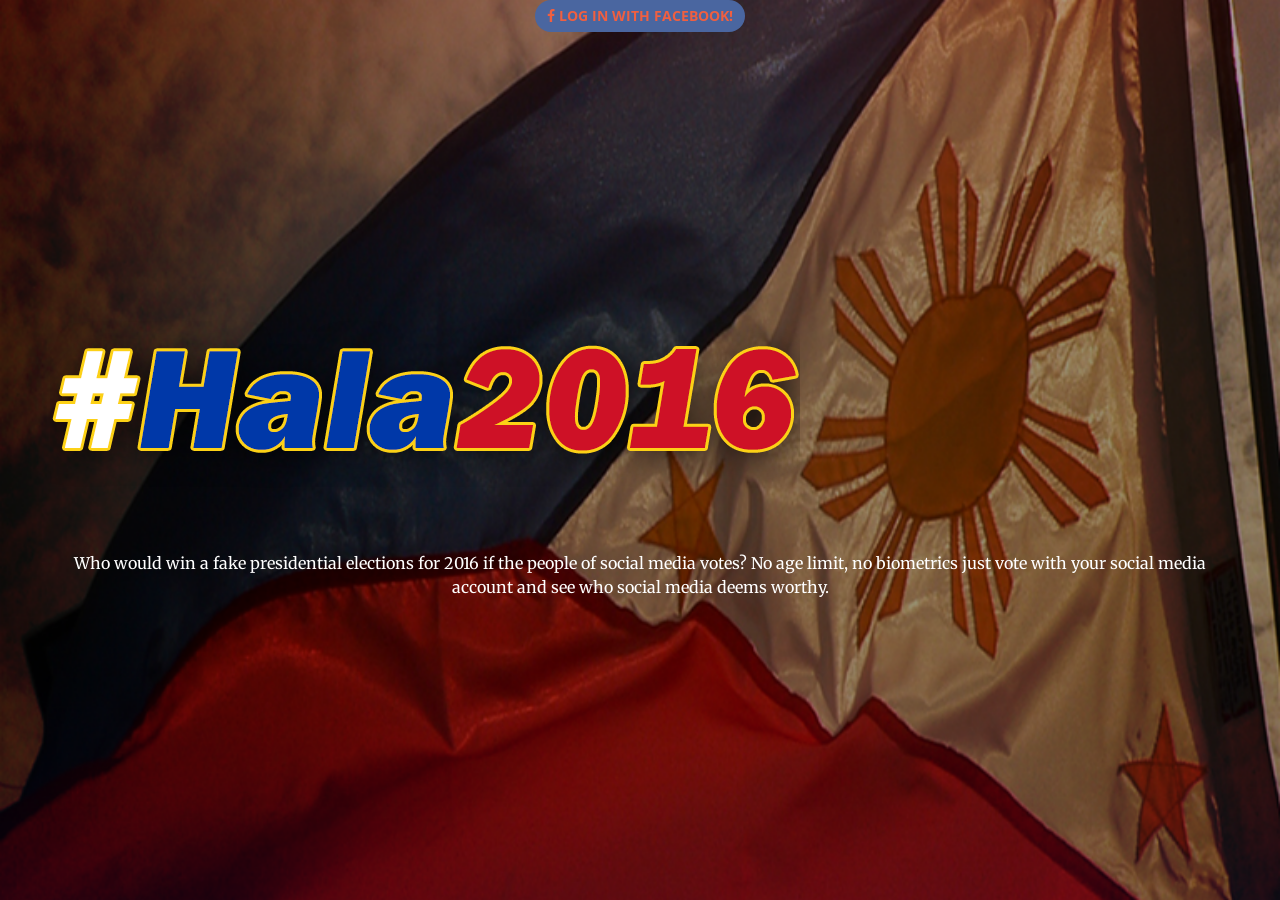
<file: index.html>
<!DOCTYPE html>
<html lang="en">

<head>

    <meta charset="utf-8">
    <meta http-equiv="X-UA-Compatible" content="IE=edge">
    <meta name="viewport" content="width=device-width, initial-scale=1">
    <meta name="description" content="">
    <meta name="author" content="">

    <title>Halalan 2016</title>

    <!-- Bootstrap Core CSS -->
    <link rel="stylesheet" href="css/bootstrap.min.css" type="text/css">

    <!-- Custom Fonts -->
    <link href='http://fonts.googleapis.com/css?family=Open+Sans:300italic,400italic,600italic,700italic,800italic,400,300,600,700,800' rel='stylesheet' type='text/css'>
    <link href='http://fonts.googleapis.com/css?family=Merriweather:400,300,300italic,400italic,700,700italic,900,900italic' rel='stylesheet' type='text/css'>
    <link rel="stylesheet" href="font-awesome/css/font-awesome.min.css" type="text/css">

    <!-- Plugin CSS -->
    <link rel="stylesheet" href="css/animate.min.css" type="text/css">

    <!-- Custom CSS -->
    <link rel="stylesheet" href="css/creative.css" type="text/css">

    <!-- HTML5 Shim and Respond.js IE8 support of HTML5 elements and media queries -->
    <!-- WARNING: Respond.js doesn't work if you view the page via file:// -->
    <!--[if lt IE 9]>
        <script src="https://oss.maxcdn.com/libs/html5shiv/3.7.0/html5shiv.js"></script>
        <script src="https://oss.maxcdn.com/libs/respond.js/1.4.2/respond.min.js"></script>
    <![endif]-->

</head>

<body id="page-top">



    <header>
        <div class="header-content">
            <div class="header-content-inner">
                
            </div>
          <p>
            <img src="img/haha.png" class="img-responsive">
          </p>
                                      <p class="img-responsive">
                                Who would win a fake presidential elections for 2016 if the people of social media
votes? No age limit, no biometrics just vote with your social media account and see who social media
deems worthy.
                              </p>
        </div>



          <div class="form-center">
                                <form role="form" action="" method="post" class="login-form">
                                    <a href="menu.html">
                                    <button id ="fbLogin"type="button" class="btn" style="background:#4A66A0" onclick="FB.login();"><span class="fa fa-facebook">  </span>   Log in with Facebook!</button></a>
                                </form>
                            </div>
                        </div>


    </header>
 <script>
            
        

  // Load the SDK asynchronously
  (function(d, s, id) {
    var js, fjs = d.getElementsByTagName(s)[0];
    if (d.getElementById(id)) return;
    js = d.createElement(s); js.id = id;
    js.src = "//connect.facebook.net/en_US/sdk.js";
    fjs.parentNode.insertBefore(js, fjs);
  }(document, 'script', 'facebook-jssdk'));
    
  // This is called with the results from from FB.getLoginStatus().
  function statusChangeCallback(response) {
    console.log('statusChangeCallback');
    console.log(response);
    // The response object is returned with a status field that lets the
    // app know the current login status of the person.
    // Full docs on the response object can be found in the documentation
    // for FB.getLoginStatus().
    if (response.status === 'connected') {
    //window.location = 'home.html';
      // Logged into your app and Facebook.
    //  window.location = 'index.html';
      //testAPI();
    //
    } else if (response.status === 'not_authorized') {
      alert('Please Log in first into this APP');
    } else {
      // The person is not logged into Facebook, so we're not sure if
      // they are logged into this app or not.
     // document.getElementById('status').innerHTML = 'Please log ' + 'into Facebook.';
    }
    
  }
 
  function checkLoginState() {
    FB.getLoginStatus(function(response) {
      statusChangeCallback(response);
     
    });
  }

  window.fbAsyncInit = function() {
  FB.init({
    appId      : '1222006741159392',
    cookie     : true,  // enable cookies to allow the server to access 
                        // the session
    xfbml      : true,  // parse social plugins on this page
    version    : 'v2.2' // use version 2.2
  });
  // Now that we've initialized the JavaScript SDK, we call 
  // FB.getLoginStatus().  This function gets the state of the
  // person visiting this page and can return one of three states to
  // the callback you provide.  They can be:
  //
  // 1. Logged into your app ('connected')
  // 2. Logged into Facebook, but not your app ('not_authorized')
  // 3. Not logged into Facebook and can't tell if they are logged into
  //    your app or not.
  //
  // These three cases are handled in the callback function.
    FB.Event.subscribe('auth.login', function(resp) {
    testAPI();
  
    });
  FB.getLoginStatus(function(response) {
    statusChangeCallback(response);
  });

  };
 function testAPI() {
    console.log('Welcome!  Fetching your information.... ');
    FB.api('/me', function(response) {
     if(response.name==undefined){
            window.stop();
            
     } else {
            console.log('Successful login for: ' + response.name);
            console.log('Successful login for: ' + response.id);
            localStorage.setItem('UserName',response.name);
            localStorage.setItem('FaceID',response.id);
            setTimeout(function(){
    window.location = 'menu.html';
    },2000);
    }
  });
  }


    
  
</script>

    <!-- jQuery -->
    <script src="js/jquery.js"></script>

    <!-- Bootstrap Core JavaScript -->
    <script src="js/bootstrap.min.js"></script>

    <!-- Plugin JavaScript -->
    <script src="js/jquery.easing.min.js"></script>
    <script src="js/jquery.fittext.js"></script>
    <script src="js/wow.min.js"></script>

    <!-- Custom Theme JavaScript -->
    <script src="js/creative.js"></script>

</body>

</html>
</file>
<file: css/creative.css>
/*!
 * Start Bootstrap - Creative Bootstrap Theme (http://startbootstrap.com)
 * Code licensed under the Apache License v2.0.
 * For details, see http://www.apache.org/licenses/LICENSE-2.0.
 */

html,
body {
    width: 100%;
    height: 100%;
}

body {
    font-family: Merriweather,'Helvetica Neue',Arial,sans-serif;
}

hr {
    max-width: 50px;
    border-color: #f05f40;
    border-width: 3px;
}

hr.light {
    border-color: #fff;
}

a {
    color: #f05f40;
    -webkit-transition: all .35s;
    -moz-transition: all .35s;
    transition: all .35s;
}

a:hover,
a:focus {
    color: #eb3812;
}

h1,
h2,
h3,
h4,
h5,
h6 {
    font-family: 'Open Sans','Helvetica Neue',Arial,sans-serif;
}

p {
    margin-bottom: 20px;
    font-size: 16px;
    line-height: 1.5;
}

.bg-primary {
    background-color: #f05f40;
}

.bg-dark {
    color: #fff;
    background-color: #222;
}

.text-faded {
    color: rgba(255,255,255,.7);
}

section {
    padding: 100px 0;
}

aside {
    padding: 50px 0;
}

.no-padding {
    padding: 0;
}

.navbar-default {
    border-color: rgba(34,34,34,.05);
    font-family: 'Open Sans','Helvetica Neue',Arial,sans-serif;
    background-color: #fff;
    -webkit-transition: all .35s;
    -moz-transition: all .35s;
    transition: all .35s;
}

.navbar-default .navbar-header .navbar-brand {
    text-transform: uppercase;
    font-family: 'Open Sans','Helvetica Neue',Arial,sans-serif;
    font-weight: 700;
    color: #f05f40;
}

.navbar-default .navbar-header .navbar-brand:hover,
.navbar-default .navbar-header .navbar-brand:focus {
    color: #eb3812;
}

.navbar-default .nav > li>a,
.navbar-default .nav>li>a:focus {
    text-transform: uppercase;
    font-size: 13px;
    font-weight: 700;
    color: #222;
}

.navbar-default .nav > li>a:hover,
.navbar-default .nav>li>a:focus:hover {
    color: #f05f40;
}

.navbar-default .nav > li.active>a,
.navbar-default .nav>li.active>a:focus {
    color: #f05f40!important;
    background-color: transparent;
}

.navbar-default .nav > li.active>a:hover,
.navbar-default .nav>li.active>a:focus:hover {
    background-color: transparent;
}

@media(min-width:768px) {
    .navbar-default {
        border-color: rgba(255,255,255,.3);
        background-color: transparent;
    }

    .navbar-default .navbar-header .navbar-brand {
        color: rgba(255,255,255,.7);
    }

    .navbar-default .navbar-header .navbar-brand:hover,
    .navbar-default .navbar-header .navbar-brand:focus {
        color: #fff;
    }

    .navbar-default .nav > li>a,
    .navbar-default .nav>li>a:focus {
        color: rgba(255,255,255,.7);
    }

    .navbar-default .nav > li>a:hover,
    .navbar-default .nav>li>a:focus:hover {
        color: #fff;
    }

    .navbar-default.affix {
        border-color: rgba(34,34,34,.05);
        background-color: #fff;
    }

    .navbar-default.affix .navbar-header .navbar-brand {
        font-size: 14px;
        color: #f05f40;
    }

    .navbar-default.affix .navbar-header .navbar-brand:hover,
    .navbar-default.affix .navbar-header .navbar-brand:focus {
        color: #eb3812;
    }

    .navbar-default.affix .nav > li>a,
    .navbar-default.affix .nav>li>a:focus {
        color: #222;
    }

    .navbar-default.affix .nav > li>a:hover,
    .navbar-default.affix .nav>li>a:focus:hover {
        color: #f05f40;
    }
}

header {
    position: relative;
    width: 100%;
    min-height: 100%;
    text-align: center;
    color: #fff;
    background-image: url(../img/intro-bg.png);
    background-position: center;
    -webkit-background-size: cover;
    -moz-background-size: cover;
    background-size: cover;
    -o-background-size: cover;
}

header .header-content {
    position: relative;
    width: 100%;
    padding: 100px 15px;
    text-align: center;
}

header .header-content .header-content-inner h1 {
    margin-top: 0;
    margin-bottom: 0;
    text-transform: uppercase;
    font-weight: 700;
}

header .header-content .header-content-inner hr {
    margin: 30px auto;
}

header .header-content .header-content-inner p {
    margin-bottom: 50px;
    font-size: 16px;
    font-weight: 300;
    color: rgba(255,255,255,.7);
}

@media(min-width:768px) {
    header {
        min-height: 100%;
    }

    header .header-content {
        position: absolute;
        top: 50%;
        padding: 0 50px;
        -webkit-transform: translateY(-50%);
        -ms-transform: translateY(-50%);
        transform: translateY(-50%);
    }

    header .header-content .header-content-inner {
        margin-right: auto;
        margin-left: auto;
        max-width: 1000px;
    }

    header .header-content .header-content-inner p {
        margin-right: auto;
        margin-left: auto;
        max-width: 80%;
        font-size: 18px;
    }
}

.section-heading {
    margin-top: 0;
}

.service-box {
    margin: 50px auto 0;
    max-width: 400px;
}

@media(min-width:992px) {
    .service-box {
        margin: 20px auto 0;
    }
}

.service-box p {
    margin-bottom: 0;
}

.portfolio-box {
    display: block;
    position: relative;
    margin: 0 auto;
    max-width: 650px;
}

.portfolio-box .portfolio-box-caption {
    display: block;
    position: absolute;
    bottom: 0;
    width: 100%;
    height: 100%;
    text-align: center;
    color: #fff;
    opacity: 0;
    background: rgba(240,95,64,.9);
    -webkit-transition: all .35s;
    -moz-transition: all .35s;
    transition: all .35s;
}

.portfolio-box .portfolio-box-caption .portfolio-box-caption-content {
    position: absolute;
    top: 50%;
    width: 100%;
    text-align: center;
    transform: translateY(-50%);
}

.portfolio-box .portfolio-box-caption .portfolio-box-caption-content .project-category,
.portfolio-box .portfolio-box-caption .portfolio-box-caption-content .project-name {
    padding: 0 15px;
    font-family: 'Open Sans','Helvetica Neue',Arial,sans-serif;
}

.portfolio-box .portfolio-box-caption .portfolio-box-caption-content .project-category {
    text-transform: uppercase;
    font-size: 14px;
    font-weight: 600;
}

.portfolio-box .portfolio-box-caption .portfolio-box-caption-content .project-name {
    font-size: 18px;
}

.portfolio-box:hover .portfolio-box-caption {
    opacity: 1;
}

@media(min-width:768px) {
    .portfolio-box .portfolio-box-caption .portfolio-box-caption-content .project-category {
        font-size: 16px;
    }

    .portfolio-box .portfolio-box-caption .portfolio-box-caption-content .project-name {
        font-size: 22px;
    }
}

.call-to-action h2 {
    margin: 0 auto 20px;
}

.text-primary {
    color: #f05f40;
}

.no-gutter > [class*=col-] {
    padding-right: 0;
    padding-left: 0;
}

.btn-default {
    border-color: #fff;
    color: #222;
    background-color: #fff;
    -webkit-transition: all .35s;
    -moz-transition: all .35s;
    transition: all .35s;
}

.btn-default:hover,
.btn-default:focus,
.btn-default.focus,
.btn-default:active,
.btn-default.active,
.open > .dropdown-toggle.btn-default {
    border-color: #ededed;
    color: #222;
    background-color: #f2f2f2;
}

.btn-default:active,
.btn-default.active,
.open > .dropdown-toggle.btn-default {
    background-image: none;
}

.btn-default.disabled,
.btn-default[disabled],
fieldset[disabled] .btn-default,
.btn-default.disabled:hover,
.btn-default[disabled]:hover,
fieldset[disabled] .btn-default:hover,
.btn-default.disabled:focus,
.btn-default[disabled]:focus,
fieldset[disabled] .btn-default:focus,
.btn-default.disabled.focus,
.btn-default[disabled].focus,
fieldset[disabled] .btn-default.focus,
.btn-default.disabled:active,
.btn-default[disabled]:active,
fieldset[disabled] .btn-default:active,
.btn-default.disabled.active,
.btn-default[disabled].active,
fieldset[disabled] .btn-default.active {
    border-color: #fff;
    background-color: #fff;
}

.btn-default .badge {
    color: #fff;
    background-color: #222;
}

.btn-primary {
    border-color: #f05f40;
    color: #fff;
    background-color: #f05f40;
    -webkit-transition: all .35s;
    -moz-transition: all .35s;
    transition: all .35s;
}

.btn-primary:hover,
.btn-primary:focus,
.btn-primary.focus,
.btn-primary:active,
.btn-primary.active,
.open > .dropdown-toggle.btn-primary {
    border-color: #ed431f;
    color: #fff;
    background-color: #ee4b28;
}

.btn-primary:active,
.btn-primary.active,
.open > .dropdown-toggle.btn-primary {
    background-image: none;
}

.btn-primary.disabled,
.btn-primary[disabled],
fieldset[disabled] .btn-primary,
.btn-primary.disabled:hover,
.btn-primary[disabled]:hover,
fieldset[disabled] .btn-primary:hover,
.btn-primary.disabled:focus,
.btn-primary[disabled]:focus,
fieldset[disabled] .btn-primary:focus,
.btn-primary.disabled.focus,
.btn-primary[disabled].focus,
fieldset[disabled] .btn-primary.focus,
.btn-primary.disabled:active,
.btn-primary[disabled]:active,
fieldset[disabled] .btn-primary:active,
.btn-primary.disabled.active,
.btn-primary[disabled].active,
fieldset[disabled] .btn-primary.active {
    border-color: #f05f40;
    background-color: #f05f40;
}

.btn-primary .badge {
    color: #f05f40;
    background-color: #fff;
}

.btn {
    border: 0;
    border-radius: 300px;
    text-transform: uppercase;
    font-family: 'Open Sans','Helvetica Neue',Arial,sans-serif;
    font-weight: 700;
}

.btn-xl {
    padding: 15px 30px;
}

::-moz-selection {
    text-shadow: none;
    color: #fff;
    background: #222;
}

::selection {
    text-shadow: none;
    color: #fff;
    background: #222;
}

img::selection {
    color: #fff;
    background: 0 0;
}

img::-moz-selection {
    color: #fff;
    background: 0 0;
}

body {
    webkit-tap-highlight-color: #222;
}
</file>
